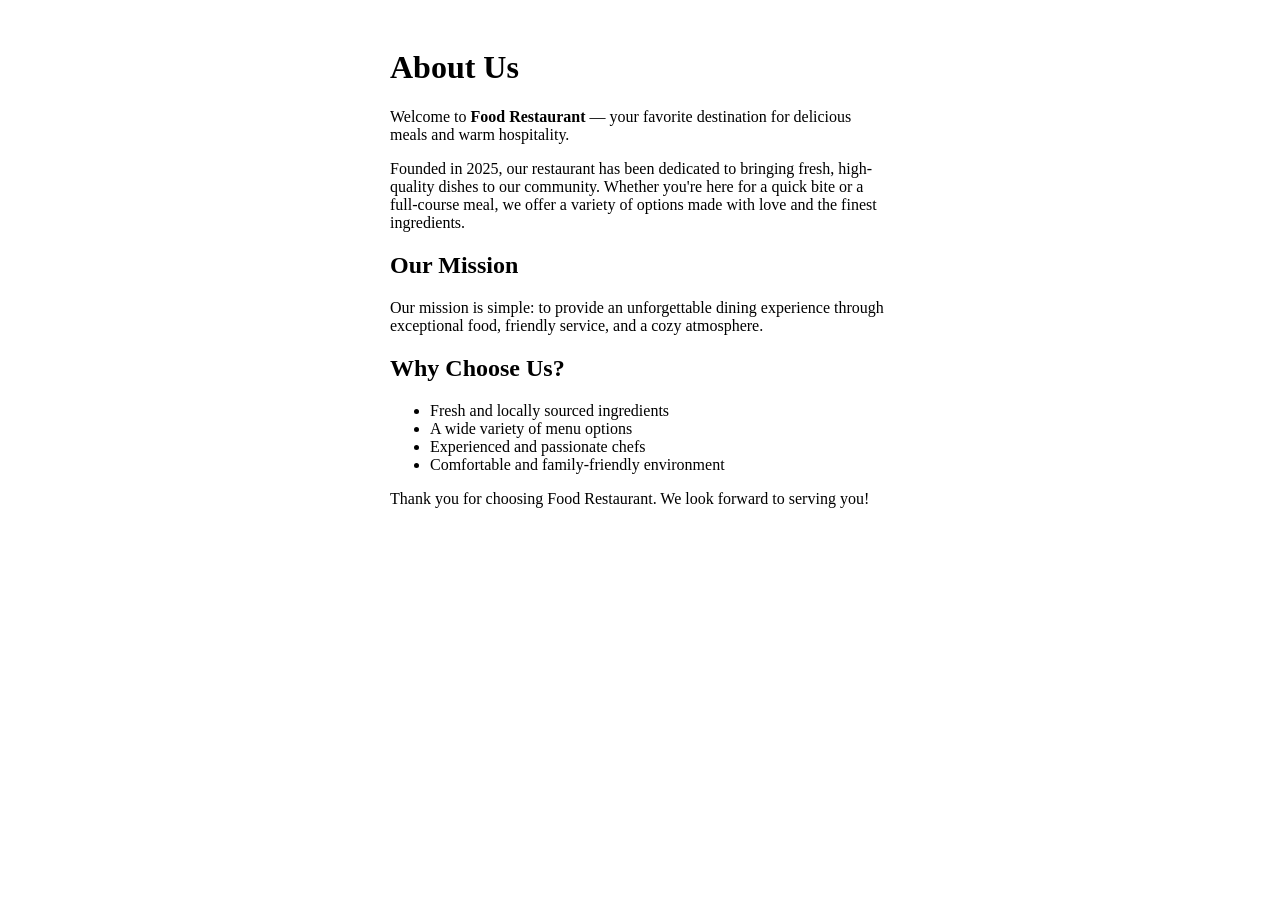
<file: 1stproject/about.html>
<!DOCTYPE html>
<html lang="en">
<head>
    <meta charset="UTF-8">
    <meta name="viewport" content="width=device-width, initial-scale=1.0">
    <title>About us</title>
</head>
<body>
       <div style="max-width: 500px; margin: auto; padding: 20px;">
        <h1>About Us</h1>
        <p>Welcome to <strong>Food Restaurant</strong> — your favorite destination for delicious meals and warm hospitality.</p>
        
        <p>Founded in 2025, our restaurant has been dedicated to bringing fresh, high-quality dishes to our community. Whether you're here for a quick bite or a full-course meal, we offer a variety of options made with love and the finest ingredients.</p>
        
        <h2>Our Mission</h2>
        <p>Our mission is simple: to provide an unforgettable dining experience through exceptional food, friendly service, and a cozy atmosphere.</p>
        
        <h2>Why Choose Us?</h2>
        <ul>
            <li>Fresh and locally sourced ingredients</li>
            <li>A wide variety of menu options</li>
            <li>Experienced and passionate chefs</li>
            <li>Comfortable and family-friendly environment</li>
        </ul>
        
        <p>Thank you for choosing Food Restaurant. We look forward to serving you!</p>
        </div>
</body>
</html>
</file>
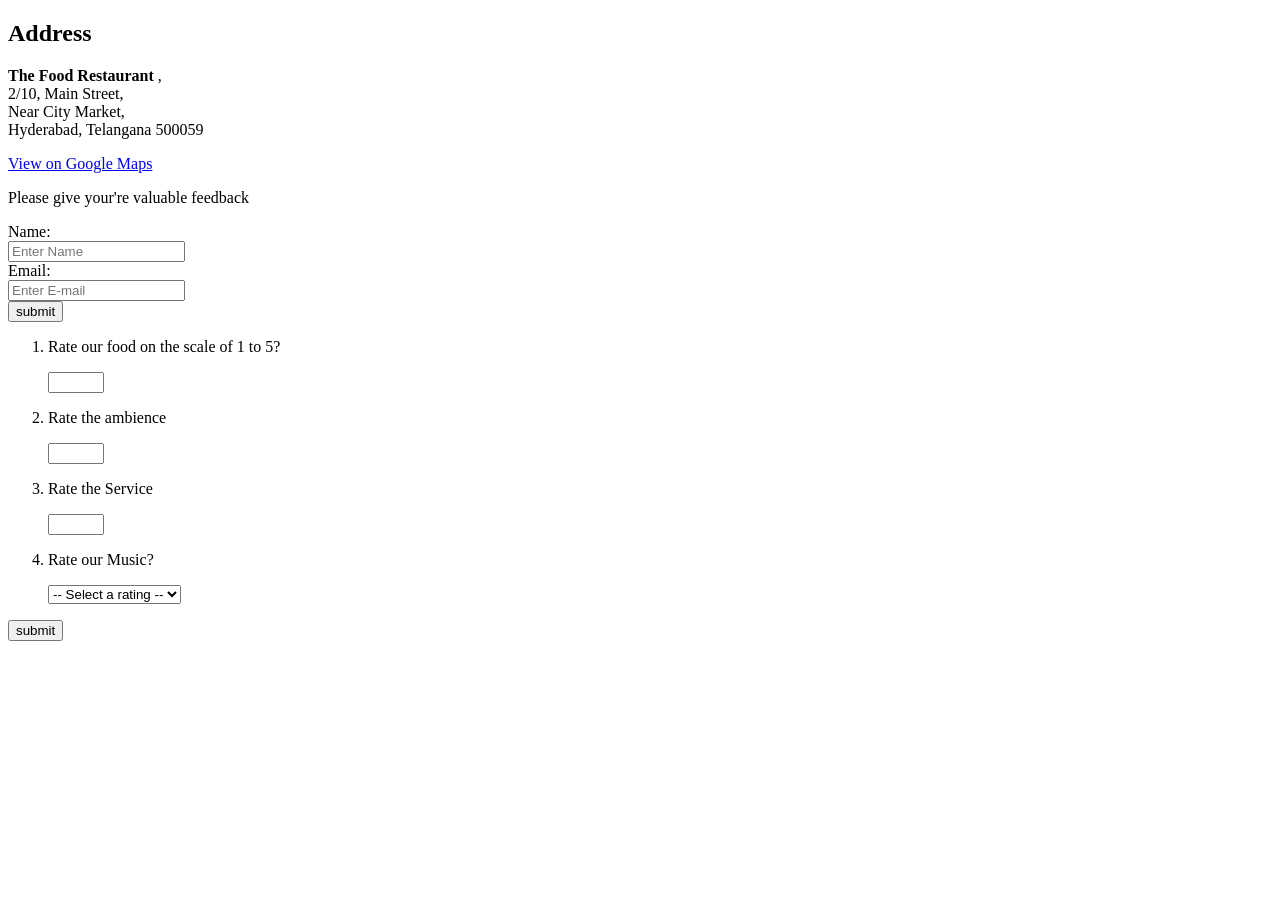
<file: 1stproject/contact.html>
<!DOCTYPE html>
<html lang="en">
<head>
    <meta charset="UTF-8">
    <meta name="viewport" content="width=device-width, initial-scale=1.0">
    <title>Contact us</title>
</head>
<body>
    <section>
      <h2>Address</h2>
      <p>
        <strong> The Food Restaurant </strong>, <br>
        2/10, Main Street, <br>
        Near City Market, <br>
        Hyderabad, Telangana 500059 <br>
       </p>
       <a href="https://www.google.com/maps/search/?api=1&query=The+Food+Restaurant,+2/10+Main+Street,+Near+City+Market,+Hyderabad,+Telangana+500059" target="_blank">View on Google Maps</a>  
       
       <section>
         <p>Please give your're valuable feedback</p>
         <form action="thankyou.html" >
          <label for="name"> Name:  </label> <br>
          <input type="text" name="fname" id="name" placeholder="Enter Name"><br>
          <label for="email"> Email: </label><br>
          <input type="email" name="femail" id="email" placeholder="Enter E-mail "> <br>
          <input type="submit" value="submit">
         </form>
       </section>

       <span>
        <form action="thankyou.html">
        <ol>
          <li>
             <p>Rate our food on the scale of 1 to 5?</p>
             <input type="number" min="1" max="5" step="0.1">
          </li>
          <li>
            <p>Rate the ambience</p>
            <input type="number" min="1" max="5" step="0.1">
          </li>
          <li>
            <p>Rate the Service</p>
            <input type="number" min="1" max="5" step="0.1">
          </li>
          <li><p>Rate our Music?</p>
            <select>
              <option value="">-- Select a rating --</option>
              <option value="1">1</option>
              <option value="1.5">1.5</option>
              <option value="2">2</option>
              <option value="2.5">2.5</option>
              <option value="3">3</option>
              <option value="3.5">3.5</option>
              <option value="4">4</option>
              <option value="4.5">4.5</option>
              <option value="5">5</option>
            </select></li>
        </ol>
        <input type="submit" value="submit">
        </form>
       </span>

    </section>
</body>
</html>
</file>
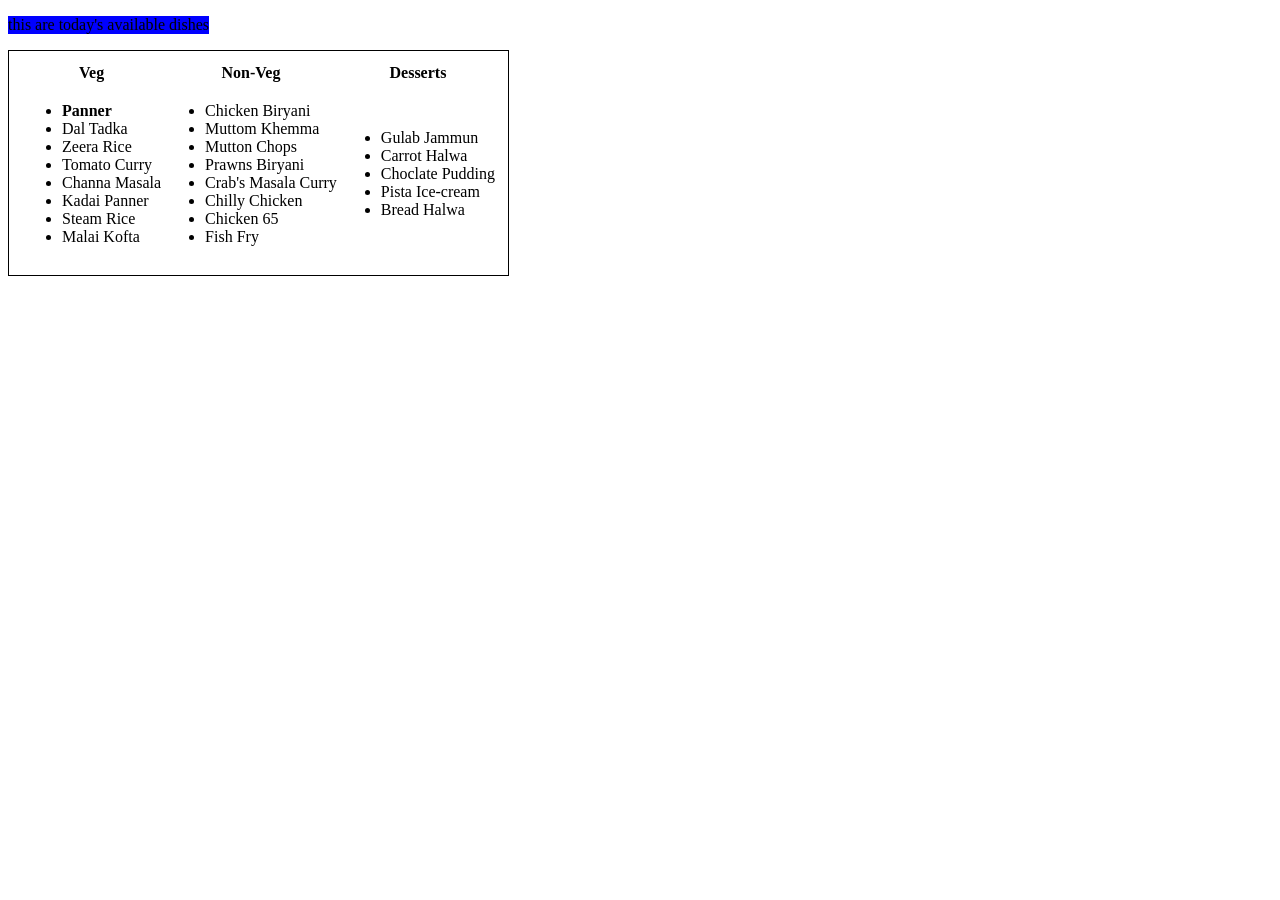
<file: 1stproject/menu.html>
<!DOCTYPE html>
<html lang="en">
<head>
    <meta charset="UTF-8">
    <meta name="viewport" content="width=device-width, initial-scale=1.0">
    <title>Menu</title>

    
</head>
<body>
    <div> 
        <p class="heading">this are today's available dishes</p>
        <table style="border: 1px solid black; padding: 10px;">
            <tr>
                <th> Veg</th>
                <th>Non-Veg</th>
                <th>Desserts</th>
                
               
            </tr>
            <tr>
                <td>
                    <ul>
                        <b> <li>Panner </b></li> 
                        <li>Dal Tadka</li>
                        <li>Zeera Rice</li>
                        <li>Tomato Curry</li>
                        <li>Channa Masala</li>
                        <li>Kadai Panner</li>
                        <li>Steam Rice</li>
                        <li>Malai Kofta</li>
                    </ul>
                </td>
                <td>
                    <ul>
                        <li>Chicken Biryani</li>
                        <li>Muttom Khemma</li>
                        <li>Mutton Chops</li>
                        <li>Prawns Biryani</li>
                        <li>Crab's Masala Curry</li>
                        <li>Chilly Chicken</li>
                        <li>Chicken 65</li>
                        <li>Fish Fry</li>
                    </ul>
                </td>
                <td>
                    <ul>
                        <li>Gulab Jammun</li>
                        <li>Carrot Halwa</li>
                        <li>Choclate Pudding</li>
                        <li>Pista Ice-cream</li>
                        <li>Bread Halwa</li>
                    </ul>
                </td>
            </tr>
        </table>
    </div>

    
</body>


</html>
<style>
    .heading{
       
        background-color: blue;
        font-size: medium;
        text-align: center;
        color: black;
        width: fit-content;
    }
</style>
</file>
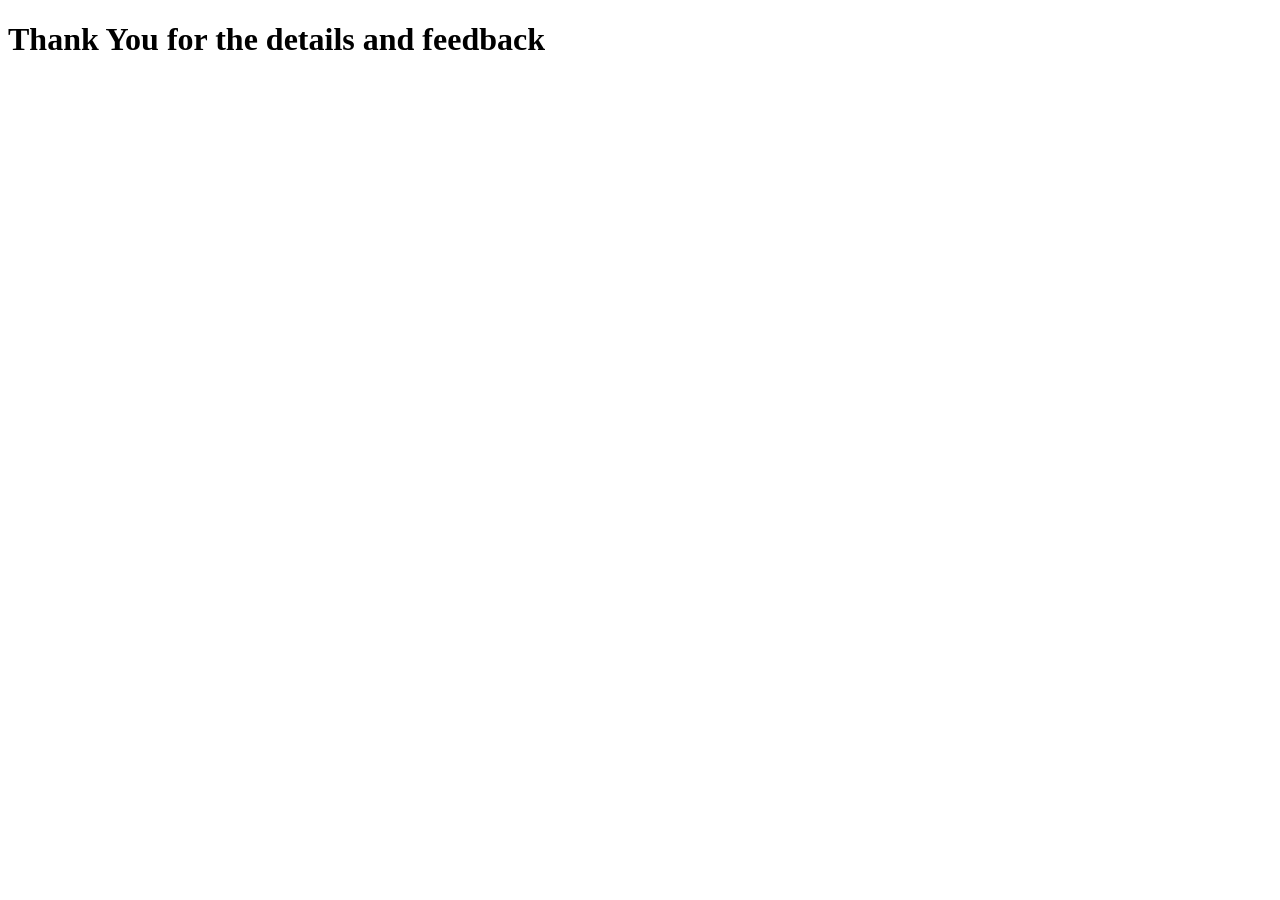
<file: 1stproject/thankyou.html>
<!DOCTYPE html>
<html lang="en">
<head>
    <meta charset="UTF-8">
    <meta name="viewport" content="width=device-width, initial-scale=1.0">
    <title>Welcome</title>
</head>
<body>
    <h1>Thank You for the details and feedback</h1>
</body>
</html>
</file>
